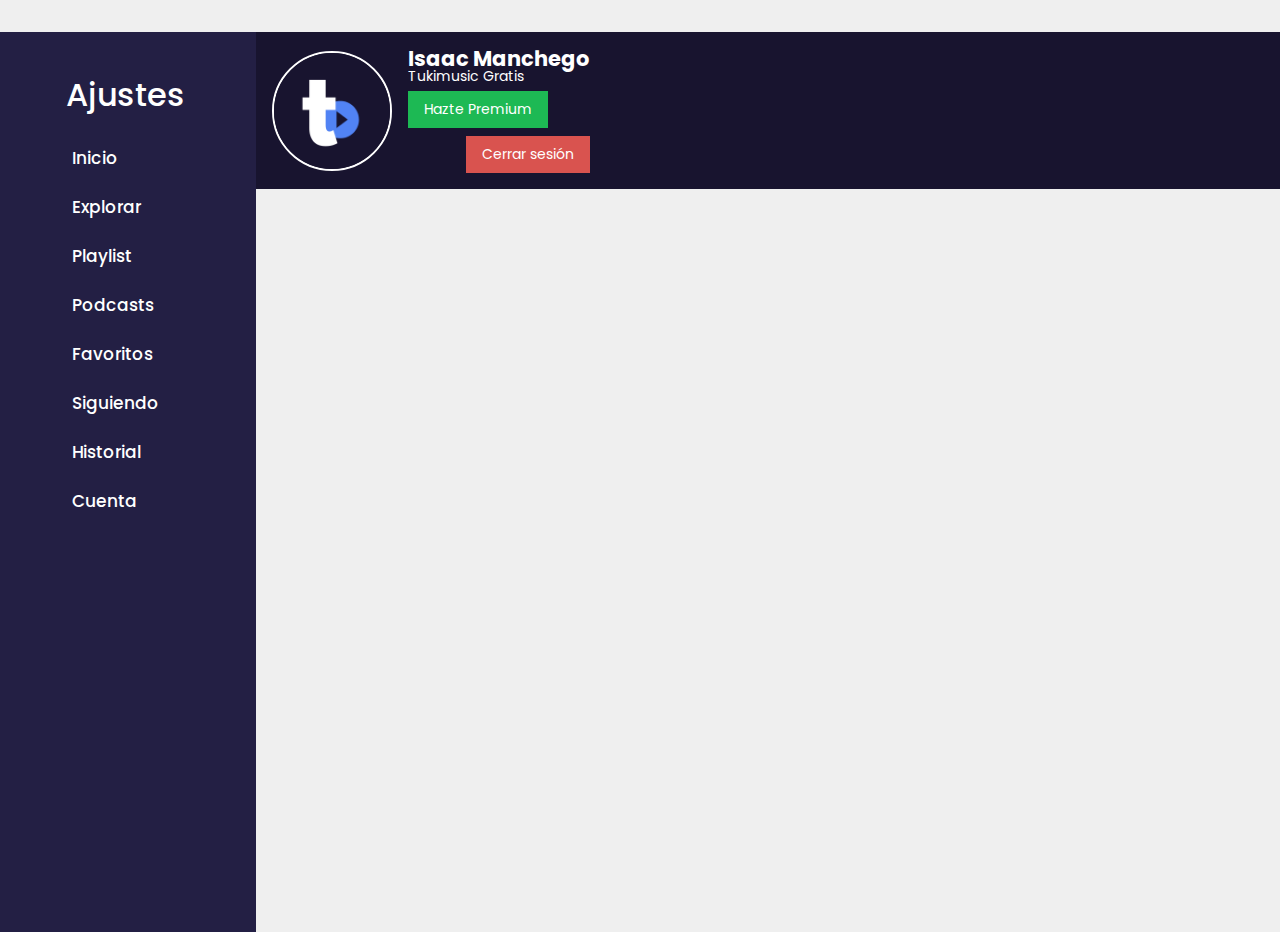
<file: settings.html>
<!DOCTYPE html>
<html lang="en">
<head>
    <meta charset="UTF-8">
    <meta name="viewport" content="width=device-width, initial-scale=1.0">
    <link rel="stylesheet" href="app.css">
    <title>Configuración de Música</title>
</head>
<body>
    <div class="container-set">
        <div class="sidebar-set">
            <nav>
                <ul>
                    <li class="title-set">Ajustes</li>
                    <li><a href="index.html">Inicio</a></li>
                    <li><a href="#">Explorar</a></li>
                    <li><a href="playlist.html">Playlist</a></li>
                    <li><a href="#">Podcasts</a></li>
                    <li><a href="#">Favoritos</a></li>
                    <li><a href="#">Siguiendo</a></li>
                    <li><a href="#">Historial</a></li>
                    <li><a href="#">Cuenta</a></li>
                </ul>
            </nav>
        </div>
        <header>
            <div class="user-profile">
                <img src="img/tukiplayer.png" alt="Foto de perfil">
                <div class="user-details">
                    <h2>Isaac Manchego</h2>
                    <p>Tukimusic Gratis</p>
                    <button class="premium-button">Hazte Premium</button>
                    <button class="logout-button">Cerrar sesión</button>
                </div>
            </div>
        </header>
        <main>
            <!-- Aquí irían las secciones de ajustes -->
        </main>
            

    </div>
    <script src="app.js"></script>
</body>
</html>
</file>
<file: app.css>
@import url('https://fonts.googleapis.com/css2?family=Poppins:wght@400;500;600&display=swap');

html {
  box-sizing: border-box;
}

* {
  margin: 0;
  padding: 0;
}

*,
*:before,
*:after {
  box-sizing: border-box;
}

input,
textarea,
select,
button {
  outline: none;
  font-family: "Poppins", sans-serif;
  font-size: 14px;
  line-height: normal;
}

input {
  line-height: normal;
}

label,
button {
  cursor: pointer;
}

a {
  text-decoration: none;
}

img {
  display: block;
  max-width: 100%;
}

ul {
  list-style: none;
}

/* Estilos generales para la barra de desplazamiento */
::-webkit-scrollbar {
  width: 4px; /* Ancho de la barra de desplazamiento */
}

/* Estilo del track de la barra de desplazamiento */
::-webkit-scrollbar-track {
  background: #18142f; /* Color del fondo del track */
}

/* Estilo del thumb de la barra de desplazamiento (la parte que se arrastra) */
::-webkit-scrollbar-thumb {
  background: #5183f4; /* Color del thumb */
  border-radius: 4px; /* Borde redondeado del thumb */
}

/* Cambia el color del thumb cuando se pasa el mouse sobre la barra */
::-webkit-scrollbar-thumb:hover {
  background: #5183f4; /* Color del thumb en estado de hover */
}


body {
  font-family: "Poppins", sans-serif;
  font-size: 14px;
  line-height: 1;
  background-color: #18142f;
  color: white;
  -webkit-font-smoothing: antialiased;
  -moz-osx-font-smoothing: grayscale;
  max-width: 1920px;
  margin: 0 auto;
}

.wrapper {
  display: grid;
  grid-template-columns: 300px 1fr;
  grid-gap: 0;
  background-color: #18142f;
  min-height: 100vh;
}

.sidebar {
  padding: 30px;
  background-color: #18142f;
}

.hamburguer {
  width: 25px;
}
.menu-toggle {
  background: none;
  border: none;
  cursor: pointer;
  display: flex;
  flex-direction: column;
  justify-content: space-between;
  align-items: center;
  height: 30px;
  width: 30px;
  padding: 5px;
  position: absolute;
  top: 34.5px;
  right: 18px;
  z-index: 1001; /* Para que esté sobre la barra lateral */
}

.bar {
  background-color: #333;
  width: 25px;
  height: 3px;
  transition: transform 0.3s, opacity 0.3s;
}

.sidebar {
  width: 250px;
  height: 100%;
  background-color: #18142f;
  position: fixed;
  top: 0;
  right: -250px;
  z-index: 1000;
  transform: translateX(100%);
  transition: transform 0.4s ease-in-out;
}

.sidebar.open {
  right: 0;
  transform: translateX(0);
}

.sidebar.open + .menu-toggle .bar:nth-child(2) {
  opacity: 0; /* Oculta la barra del medio */
  transform: translateY(10px) rotate(45deg);
}

.sidebar.open + .menu-toggle .bar:nth-child(1) {
  transform: translateY(10px) rotate(-45deg);
}

.sidebar.open + .menu-toggle .bar:nth-child(3) {
  transform: translateX(20px); /* Mueve la última barra a la derecha */
}


.profile {
  text-align: center;
  margin-bottom: 70px;
}

.profile-avatar {
  width: 100px;
  height: 100px;
  border-radius: 100rem;
  object-fit: cover;
  margin: 0 auto 20px;
  box-shadow: rgba(0, 0, 0, 0.2) 0px 7px 29px 0px;
}
.profile-name {
  font-weight: 600;
  font-size: 18px;
  color: white;
  margin-bottom: 10px;
}

.menu-item {
  margin-bottom: 20px;
}
.menu-link {
  display: flex;
  align-items: center;
  padding: 10px;
  color: white;
  font-size: 16px;
}
.menu-link:hover {
  color: #2b48d9;
}
.menu-icon {
  width: 20px;
  margin-right: 15px;
}

.main {
  padding: 30px 35px 0;
}

.header {
  display: flex;
  justify-content: space-between;
  align-items: center;
  margin-bottom: 40px;
}

.search {
  padding: 15px 30px;
  border: 1px solid #e9ebf2;
  border-radius: 100px;
  display: flex;
  align-items: center;
  width: 100%;
  max-width: 400px;
  height: 40px;
}

.search-icon {
  flex: 1;
  font-size: 16px;
}

.search-input {
  border: 0;
  outline: none;
  width: 100%;
  padding: 0 15px;
  background-color: transparent;
  color: white;
}

.search-container {
  background-color: #18142f;
  padding: 15px 30px;
  border: 1px solid #e9ebf2;
  border-radius: 100px;
}

.suggestion {
  padding: 10px;
  cursor: pointer;
  color: white;
}

.suggestion:hover {
  background-color: #2b48d9;
}

.search-suggestions {
  position: absolute;
  width: 30%;
  max-height:200px;
  overflow-y: auto;
  background-color: #18142f;
  border: none;
  border-radius: 10px;
  border-top: none;
  z-index: 1000;
  top: 12%;
  padding: 10px;
  scrollbar-width: 20%;
  scrollbar-color: #ffff #ffff;
}

.search-suggestions::-webkit-scrollbar-track {
  background: #18142f;
}

.search-suggestions::-webkit-scrollbar-thumb {
  background-color: #2b48d9;
  border-radius: 10px;
  border: 3px solid #18142f;
}

.search-suggestions::-webkit-scrollbar-thumb:hover {
  background-color: #5183f4;
}

.search-suggestion {
  padding: 10px;
  cursor: pointer;
  z-index: 9999;
}

.search-suggestion:hover {
  background-color: transparent;
}


.name-page {
  font-size: 23px;
  font-weight: 600;
  transform: translateX(72%);
}

.name-page a {
  color: white;
}

.tool {
  font-size: 18px;
  display: flex;
  align-items: center;
}

.tool-icon {
  margin-right: 25px;
}

.tool a i {
  color: white;
}

.upgrade {
  display: inline-block;
  padding: 10px 20px;
  color: white;
  text-align: center;
  background-color: #5183f4;
  border-radius: 50px;
  font-size: 12px;
  text-transform: capitalize;
}

.block-box {
  margin-bottom: 30px;
}

.heading {
  font-size: 25px;
  color: white;
  margin-bottom: 10px;
  font-weight: 600;
}

.count {
  font-weight: 600;
}



.billboard-list {
  display: grid;
  grid-template-columns: repeat(4, 1fr);
  grid-gap: 25px;
  margin-bottom: 40px;
}

.billboard-media {
  width: 215px;
  position: relative;
  transition: width 0.3s;
}

.billboard-media:hover {
  width: 270px;
}

.billboard-image {
  width: 100%;
  height: 270px;
  border-radius: 20px;
  object-fit: cover;
  margin-bottom: 30px;
  position: relative;
  z-index: 2;
}

.billboard-image-shadow {
  position: absolute;
  top: 20px;
  left: 0;
  filter: blur(24px);
  width: 100%;
  height: 100%;
  border-radius: 20px;
  transform: scale(0.85);
}

.title {
  margin-bottom: 10px;
  color: white;
  font-weight: 600;
  text-transform: capitalize;
  display: -webkit-box;
  -webkit-line-clamp: 1;
  -webkit-box-orient: vertical;
  overflow: hidden;
  text-overflow: ellipsis;
  word-break: break-word;
  line-height: 1.4;
}

.author {
  text-transform: capitalize;
  color: #a4adc8;
}

.content {
  display: grid;
  grid-template-columns: 2fr 1.2fr;
  grid-gap: 25px;
  
}

.song {
  padding: 10px 20px;
  background-color: #231f44;
  border-radius: 10px;
  box-shadow: rgba(0, 0, 0, 0.2) 0px 8px 24px;
  display: flex;
  align-items: center;
  margin-bottom: 10px;
  cursor: pointer;
  width: 450px;
  margin: 0 8px;
}

.song *:not(.song-love) {
  pointer-events: none;
}

.song-list {
  padding: 10px;
  max-height: 420px;
  overflow-y: auto;
  -ms-overflow-style: none;
  scrollbar-width: none;
display:flex;
 }

.song-list::-webkit-scrollbar {
  display: none;
}

.song-index {
  font-weight: bold;
  color: #a4adc8;
  margin-right: 15px;
}

.song-image {
  width: 40px;
  height: 40px;
  border-radius: 4px;
  object-fit: cover;
  flex-shrink: 0;
}

.song-play {
  margin: 0 15px;
}

.song-title {
  font-weight: 600;
  font-size: 16px;
  color: white;
}

.song-album {
  
  font-weight: 400;
  font-size: 14px;
  margin-left: 20px;
  color: #a4adc8;
}

.song-time {
  margin: 0 auto;
  font-weight: 400;
  font-weight: 600;
  color: #a4adc8;
}

.song-love {
  position: absolute;
  cursor: pointer;
  font-size: 16px;
transform: translateX(2450%);
}
.song-love input {
  display: none;
}
.song-love input:checked + .song-heart {
  color: red;
}


.setting-container {
  height: 100vh;
  background-color: #231f44;
}

.settings {
  background-color: #231f44;
  padding: 20px;
  width: 300px;
  box-shadow: rgba(0, 0, 0, 0.2) 0px 7px 29px 0px;
  height: 120vh;
  position: fixed;
  top: 12%;
  z-index: 9999;
}

.settings-box {
  box-shadow: rgba(0, 0, 0, 0.2) 0px 7px 29px 0px;
  padding: 25px;
  display: flex;
  align-items: center;
  justify-content: center;
  flex-direction: column;
  text-align: center;
  border-radius: 20px;
  max-width: 300px;
  margin: 0 auto 30px;
}

/*SETTINGS SECTION*/

/* ... Estilos anteriores ... */

.sidebar-set {
  background-color: #231f44;
  color: white;
  width: 20%;
  height: 100vh;
  float: left;

}

.title-set {
  font-size: 32px;
  padding: 15px;
  margin-left:1.2rem ;
}

.sidebar-set nav ul {
  list-style: none;
  padding: 0;
  margin: 2rem 2rem;
  font-size: 17px;
  font-weight: 500;
}

.sidebar-set nav ul li {
  margin-bottom: 1rem;
}

.sidebar-set nav ul li a {
  color: white;
  text-decoration: none;
  display: block;
  padding: 0.5rem;
  margin-left: 2rem;
}

.user-profile {
  display: flex;
  align-items: center;
  padding: 1rem;
  background-color: #18142f;
  margin-top: 2rem;
}

.user-profile img {
  width: 120px;
  height: 120px;
  border: 2px solid white;
  border-radius: 50%;
  margin-right: 1rem;
}

.user-details {
  display: flex;
  flex-direction: column;
  align-items: flex-start;
}

.premium-button {
  background-color: #1db954;
  color: white;
  border: none;
  padding: 0.5rem 1rem;
  cursor: pointer;
margin-top: 0.5rem;
}

.logout-button {
  background-color: #d9534f;
  color: white;
  justify-content: space-between;
  border: none;
  padding: 0.5rem 1rem;
  cursor: pointer;
  margin-left: auto; /* Hace que el botón se alinee a la derecha */
  margin-top: 0.5rem;
}

/*PROFILE SECTION*/
*{
  padding: 0;
  margin: 0;
  box-sizing: border-box;
  font-family: 'Poppins', sans-serif;
}

body{
  background-color: #efefef;
}

.container-card{
  padding: 20px;
  display: flex;
  justify-content: center;
  align-items: center;
  min-height: 100vh;
}

.card{
  position: relative;
  width: 400px;
  background-color: #fff;
  border-radius: 5px;
  box-shadow: 0 5px 15px 1px rgba(0, 0, 0, 0.1);
  overflow: hidden;
}

.card:before{
  content: '';
  position: absolute;
  width: 100%;
  height: 270px;
  top: 0;
  left: 0;
  background-image: linear-gradient(to top, #00f2fe, #4facfe);
  clip-path: circle(400px at 50% -48.5%);
}

.header-card{
  position: relative;
  height: 265px;
}

.mail{
  position: absolute;
  top: 1rem;
  right: 2rem;
  font-size: 1.5rem;
  color: #fff;
  opacity: .8;
  transition: .3s;
  z-index: 3;
  text-decoration: none;
}

.mail:hover{
  opacity: 1;
}

.hamburger-menuu{
  position: absolute;
  width: 21px;
  height: 16px;
  top: 1.4rem;
  left: 1.9rem;
  z-index: 3;
  cursor: pointer;
  transition: .3s;
  opacity: .8;
}

.hamburger-menuu:hover{
  opacity: 1;
}

.hamburger-menuu .center{
  position: absolute;
  height: 2px;
  width: 70%;
  top: 50%;
  transform: translateY(-50%);
  background-color: #fff;
  border-radius: 1px;
}

.hamburger-menuu:before, .hamburger-menuu:after{
  content: '';
  position: absolute;
  width: 100%;
  height: 2px;
  border-radius: 1px;
  background-color: #fff;
}

.hamburger-menuu:before{
  top: 0;
}

.hamburger-menuu:after{
  bottom: 0;
}

.main-card{
  position: absolute;
  width: 100%;
  height: 100%;
  top: 0;
  left: 0;
  display: flex;
  flex-direction: column;
  justify-content: center;
  align-items: center;
}

.main-card .image{
  position: relative;
  width: 110px;
  height: 110px;
  border-radius: 50%;
  background: url('img/profile.jpg') no-repeat center / cover;
  border: 4px solid #00d8fe;
  margin-bottom: 2px;
  overflow: hidden;
  cursor: pointer;
}

.main-card .image .hover{
  position: absolute;
  width: 100%;
  height: 100%;
  top: 0;
  left: 0;
  background-color: rgba(79, 172, 254, .7);
  display: flex;
  justify-content: center;
  align-items: center;
  color: #fff;
  transition: .5s;
  opacity: 0;
}

.main-card .image:hover .hover{
  opacity: 1;
}

.main-card .hover.active{
  opacity: 1;
}

.user-name{
  font-size: 1.2rem;
  color: #fff;
  font-weight: 500;
  line-height: 1;
  margin: 5px 0;
}

.sub-name{
  font-family: 'Cutive Mono', monospace;
  font-size: 1.2rem;
  opacity: .8;
  color: #fff;
}

.content-card{
  display: flex;
  padding: 1.7rem 2.5rem 2.6rem 2.5rem;
}

.right{
  padding-top: 1.5rem;
  display: flex;
  flex-direction: column;
  text-align: right;
  align-items: flex-end;
  justify-content: space-between;
  margin-left: 2.1rem;
}

.number{
  font-size: 2.1rem;
  font-weight: 200;
  color: #333;
  line-height: 1.2;
}

.number-title{
  font-size: .55rem;
  color: #666;
  font-weight: 400;
  line-height: 1;
  letter-spacing: 1px;
  text-transform: uppercase;
}

.title-card{
  position: relative;
  color: #555;
  font-weight: 500;
  font-size: 1.1rem;
  padding: 0 0 3px 0;
  margin-bottom: .9rem;
  display: inline-block;
}

.title-card:after{
  content: '';
  position: absolute;
  height: 3px;
  width: 50%;
  background-color: #555;
  bottom: 0;
  left: 0;
}

.text{
  color: #666;
  font-weight: 300;
  line-height: 1.7;
}

.icons-container{
  padding: 1rem 0;
}

.icon-card{
  color: #c4c4c4;
  font-size: 1.3rem;
  text-decoration: none;
  margin-right: 8px;
  transition: .3s;
}

.icon-card:hover{
  color: #4facfe;
}

.buttons-wrap{
  display: flex;
  margin-top: 5px;
}

.follow-wrap, .share-wrap{
  flex: 4;
  display: flex;
  justify-content: center;
  align-items: center;
  transition: .5s;
}

.follow-wrap:hover, .share-wrap:hover{
  flex: 5;
}

.follow{
  padding: 9.6px 0;
  width: 100%;
  background: linear-gradient(to right, #4facfe 0%, #00f2fe 140%);
  color: #fff;
  text-align: center;
  text-decoration: none;
  font-size: .7rem;
  letter-spacing: 1px;
  text-transform: uppercase;
  border-radius: 18.1px;
  margin-right: 3px;
}

.share{
  padding: 7.6px 0;
  width: 100%;
  border: 2px solid #4facfe;
  color: #4facfe;
  text-decoration: none;
  text-align: center;
  font-size: .7rem;
  letter-spacing: 1px;
  text-transform: uppercase;
  margin-left: 3px;
  border-radius: 18.1px;
}

.modal{
  position: fixed;
  width: 100%;
  height: 100vh;
  background-color: rgba(0, 0, 0, 0.8);
  z-index: -1;
  opacity: 0;
  transition: .5s;
}

.modal img{
  position: absolute;
  top: 25%;
  left: 50%;
  transform: translate(-50%, -50%) scale(.3);
  max-width: 100%;
  max-height: 100%;
  transition: .5s;
}

.modal.show{
  opacity: 1;
  z-index: 99;
}

.modal.show img{
  top: 50%;
  transform: translate(-50%, -50%) scale(1);
}

.close{
  position: absolute;
  top: 1rem;
  right: 1rem;
  width: 30px;
  height: 30px;
  cursor: pointer;
  transition: .3s;
}

.close:hover{
  opacity: .5;
}

.close:before, .close:after{
  content: '';
  position: absolute;
  width: 100%;
  height: 3px;
  border-radius: 1.5px;
  top: 50%;
  left: 50%;
  background-color: #fff;
}

.close:before{
  transform: translate(-50%, -50%) rotate(45deg);
}

.close:after{
  transform: translate(-50%, -50%) rotate(135deg);
}

@media (max-width: 410px){
  .content-card{
      flex-direction: column;
  }

  .right{
      flex-direction: row;
      text-align: center;
      justify-content: space-around;
      align-items: center;
      margin: 0;
  }
}

@media (max-width: 370px){
  .header-card{
      height: 230px;
  }

  .card:before{
      clip-path: circle(400px at 50% -74.5%);
      height: 230px;
  }

  .hamburger-menuu{
      width: 16px;
      height: 12px;
      top: 1.1rem;
      left: 1.5rem;
  }

  .mail{
      font-size: 1.1rem;
      top: .75rem;
      right: 1.5rem;
  }

  .main-card .image{
      width: 90px;
      height: 90px;
      border-width: 3px;
  }

  .user-name, .sub-name{
      font-size: 1rem;
  }

  .content-card{
      padding: 1.2rem 1.8rem 1.8rem 1.8rem;
  }

  .number{
      font-size: 1.8rem;
  }

  .number-title{
      font-size: .4rem;
  }

  .right{
      padding-top: 1rem;
  }

  .title-card{
      font-size: .9rem;
      margin-bottom: .5rem;
  }

  .text{
      font-size: .8rem;
  }

  .icons-container{
      padding: .5rem 0;
  }

  .icon-card{
      font-size: 1.1rem;
  }

  .follow{
      padding: 7.6px 0;
      border-radius: 14.6px;
      font-size: .6rem;
  }

  .share{
      padding: 5.6px 0;
      border-radius: 14.6px;
      font-size: .6rem;
  }
}

/* ... Estilos adicionales ... */

.player-container {
  height: 120vh;
  background-color: #231f44;
}

.player {
  background-color: #231f44;
  padding: 20px;
  width: 300px;
  box-shadow: rgba(0, 0, 0, 0.2) 0px 7px 29px 0px;
  height: 120vh;
  position: fixed;
  top: 12%;
}

.player-box {
  box-shadow: rgba(0, 0, 0, 0.2) 0px 7px 29px 0px;
  padding: 25px;
  display: flex;
  align-items: center;
  justify-content: center;
  flex-direction: column;
  text-align: center;
  border-radius: 20px;
  max-width: 300px;
  margin: 0 auto 30px;
}

.player-media {
  position: relative;
  width: 150px;
  height: 150px;
  border-radius: 100rem;
  margin-bottom: 25px;
}
.player-media:before {
  content: "";
  width: 50px;
  height: 50px;
  background-color: transparent;
  border-radius: 100px;
  position: absolute;
  top: 50%;
  left: 50%;
  transform: translate(-50%, -50%);
  z-index: 10;
}

.player-image {
  width: 100%;
  height: 100%;
  object-fit: cover;
  border-radius: inherit;
}

.player-image.is-playing {
  animation: rotate 10s forwards infinite linear;
}

@keyframes rotate {
  to {
    transform: rotate(360deg);
  }
}
.player-title.title {
  width: 100%;
  align-self: stretch;
}

.progress {
  margin-bottom: 20px;
  margin-top: 25px;
}

.player-number {
  display: flex;
  justify-content: space-between;
  align-items: center;
  width: 100%;
}

.player-tool {
  display: flex;
  justify-content: center;
  align-items: center;
}

.player-play {
  color: white;
  width: 45px;
  height: 45px;
  border-radius: 100rem;
  display: flex;
  justify-content: center;
  align-items: center;
  cursor: pointer;
  background-color: #5183f4;
  box-shadow: 0 0 0 4px white;
  font-size: 16px;
  margin: 0 30px;
}

.player-next,
.player-prev {
  cursor: pointer;
  font-size: 16px;
}

.progress {
  width: 100%;
  position: relative;
}

.bar {
  -webkit-appearance: none;
  width: 100%;
  height: 3px;
  background: white;
  outline: none;
  -webkit-transition: 0.2s;
  transition: opacity 0.2s;
}

.bar::-webkit-slider-thumb {
  -webkit-appearance: none;
  appearance: none;
  width: 10px;
  height: 10px;
  border-radius: 100rem;
  background-color: #5183f4;
  box-shadow: 0 0 0 2px #5183f4, 0 0 0 4px #5183f4;
}

.bar::-moz-range-thumb {
  cursor: pointer;
  width: 10px;
  height: 10px;
  border-radius: 100rem;
  background-color: #2b48d9;
  box-shadow: 0 0 0 5px white, 0 0 0 6px #ccc;
}

@media screen and (max-width: 1279px) {
  .sidebar {
    display: none;
  }

  .wrapper {
    display: block;
  }

  .content {
    grid-template-columns: 100%;
    grid-row-gap: 50px;
  }

  .header {
    display: grid;
    grid-template-columns: 100%;
    grid-gap: 30px 0;
  }
}
@media screen and (max-width: 1023px) {
  .billboard-list {
    display: grid;
    justify-content: flex-start;
    grid-auto-columns: 60%;
    grid-auto-flow: column;
    grid-gap: 1.5rem;
    overflow: auto;
    overflow-y: hidden;
    scroll-snap-type: x mandatory;
    scroll-snap-stop: always;
    -ms-touch-action: manipulation;
    touch-action: manipulation;
    -webkit-overflow-scrolling: touch;
    scroll-padding: 1rem;
    padding: 20px;
    grid-template-columns: unset;
  }
  .billboard-list::-webkit-scrollbar {
    display: none;
    width: 0;
  }
  .billboard-list > * {
    scroll-snap-align: start;
  }

  .song-list {
    max-height: unset;
    overflow: unset;
    padding: 0;
  }

  .main {
    padding: 20px 20px 0;
  }

  .song-title,
.song-album {
    display: -webkit-box;
    -webkit-line-clamp: 1;
    -webkit-box-orient: vertical;
    overflow: hidden;
    text-overflow: ellipsis;
    word-break: break-word;
    max-width: 100px;
  }

  .song-album {
    max-width: 50px;
  }

  .heading {
    font-size: 20px;
  }

  .title {
    font-size: 14px;
  }

  .author {
    font-size: 12px;
  }
}
</file>
